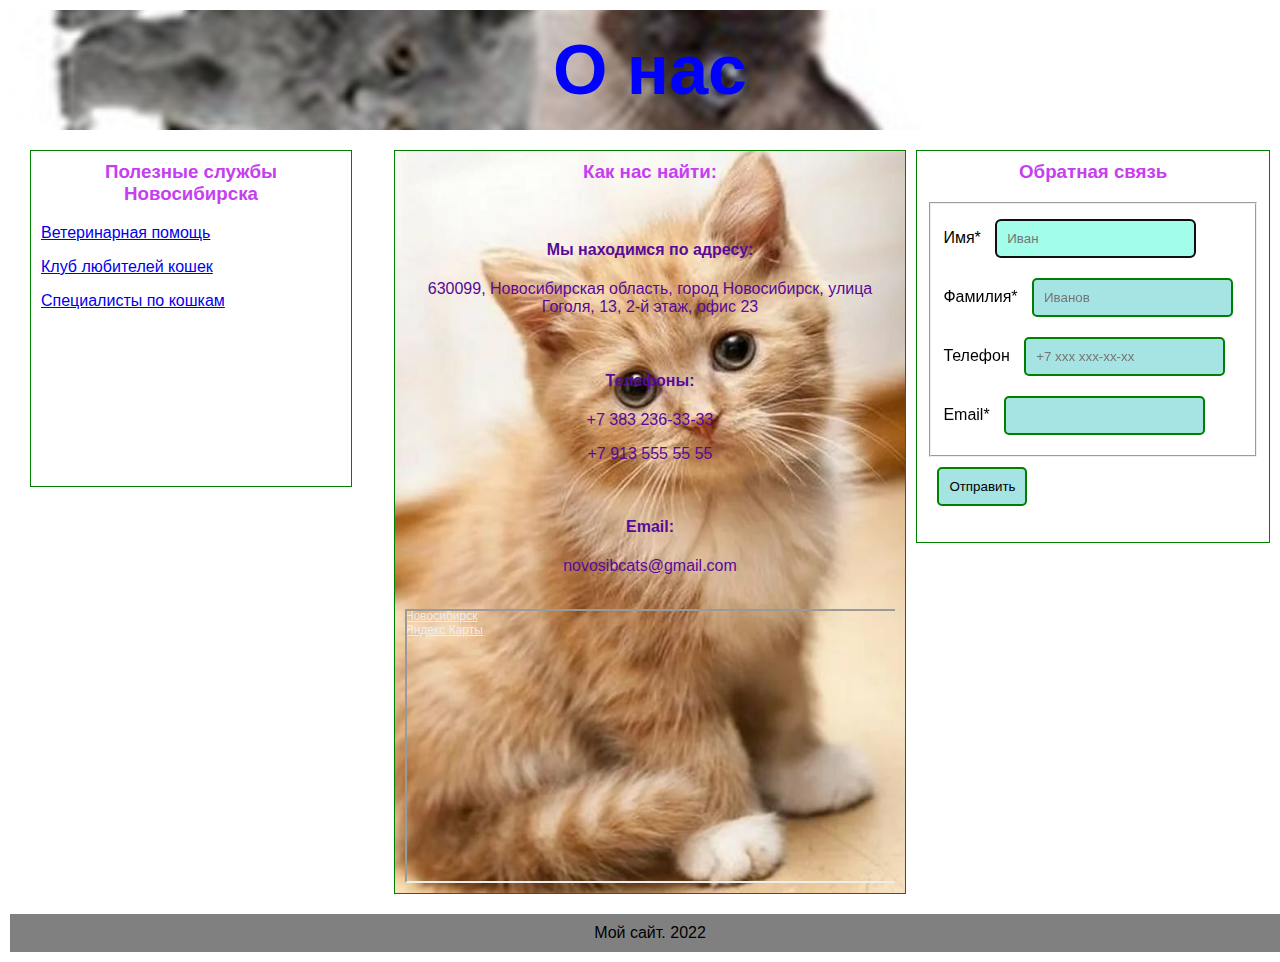
<file: contacts.html>
<html>
<head>
    <meta charset="UTF-8">
    <title>Контакты</title>
    <link rel="stylesheet" href="style2.css">
</head>
<body>
<div id="container">
    <div id="header">
        <h1>О нас</h1></div>
    <div id="nav">
        <h3>Полезные службы Новосибирска</h3>
        <p><a href="https://vetclinicnsk.na4u.ru/">Ветеринарная помощь</a></p>
        <p><a href="https://kotomir.com/">Клуб любителей кошек</a></p>
        <p><a href="https://uslugi.yandex.ru/65-novosibirsk/category?text=специалист+по+кошкам">Специалисты по кошкам</a></p>
        <iframe width="100%" controls="controls" src="https://www.youtube.com/embed/z6XJIACecps" title="YouTube video player" frameborder="0" allow="accelerometer; autoplay; clipboard-write; encrypted-media; gyroscope; picture-in-picture" allowfullscreen></iframe>
    </div>

    <div id="aside">
        <h3>Обратная связь</h3>
        <form action="#">
        <fieldset>
        <label for="name">Имя*</label>
        <input id="name" placeholder="Иван" autofocus required><br>
            <label for="surname">Фамилия*</label>
        <input id="surname" placeholder="Иванов" required><br>
        <label for="phone">Телефон</label>
        <input id="phone" placeholder="+7 xxx xxx-xx-xx"><br>
             <label>Email*</label>
            <input id="email" required pattern="\S+@[a-z]+.[a-z]+"><br>
            </fieldset>
            <input type="submit" value="Отправить">
    </div>
    <div id="content">
        <h3>Как нас найти:</h3><br>
        <h4>Мы находимся по адресу:</h4>
        <p>630099, Новосибирская область, город Новосибирск, улица Гоголя, 13, 2-й этаж, офис 23</p><br>
        <h4>Телефоны:</h4>
        <p>+7 383 236-33-33</p>
        <p>+7 913 555 55 55</p><br>
        <h4>Email:</h4>
        <p>novosibcats@gmail.com</p><br>
        <div style="position:relative;overflow:hidden;"><a href="https://yandex.ru/maps/65/novosibirsk/?utm_medium=mapframe&utm_source=maps" style="color:#eee;font-size:12px;position:absolute;top:0px;">Новосибирск</a><a href="https://yandex.ru/maps/65/novosibirsk/?ll=82.922440%2C55.043951&mode=routes&rtext=~55.043951%2C82.922440&rtt=auto&ruri=~ymapsbm1%3A%2F%2Forg%3Foid%3D1389757522&utm_medium=mapframe&utm_source=maps&z=12" style="color:#eee;font-size:12px;position:absolute;top:14px;">Яндекс Карты</a><iframe src="https://yandex.ru/map-widget/v1/-/CCUjmXvSpC" width="100%" height="30%" frameborder="1" allowfullscreen="true" style="position:relative;"></iframe></div>
    </div>
    <div id="footer">Мой сайт. 2022</div>
</div>
</body>
</html>
</file>
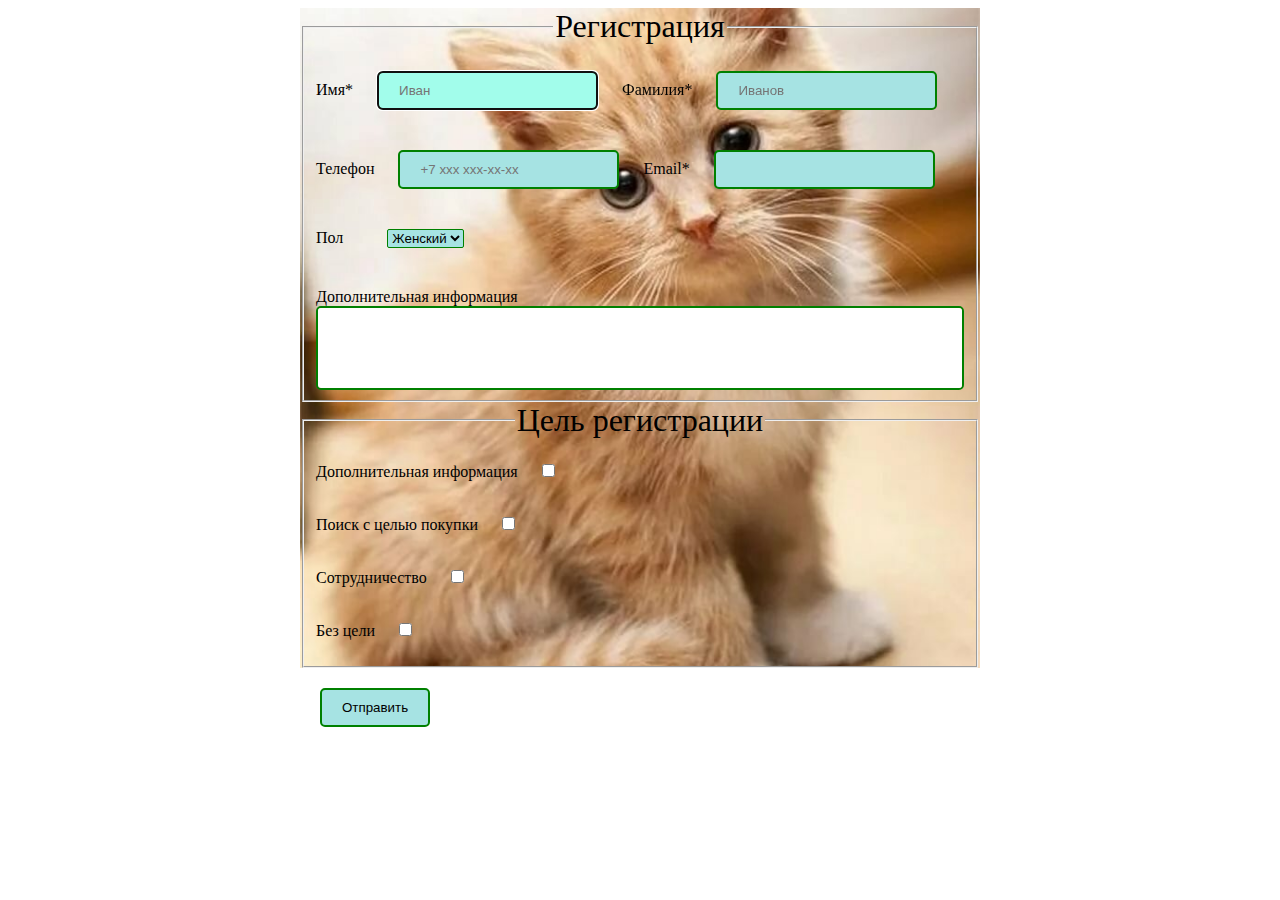
<file: registration.html>
<html>
<head>
    <meta charset="UTF-8">
    <title>Регистрация</title>
    <link rel="stylesheet" href="style1.css">
</head>
<body>
<div id="content">
    <form action="#">
        <fieldset>
        <legend>Регистрация</legend>
        <label for="name">Имя*</label>
        <input id="name" placeholder="Иван" autofocus required>
            <label for="surname">Фамилия*</label>
        <input id="surname" placeholder="Иванов" required><br>
        <label for="phone">Телефон</label>
        <input id="phone" placeholder="+7 xxx xxx-xx-xx">
             <label>Email*</label>
            <input id="email" required pattern="\S+@[a-z]+.[a-z]+"><br>
        <label for="gender">Пол</label>
        <select id="gender">
        <option value="female">Женский</option>
        <option value="male">Мужской</option>
            </select><br>
            <label for="comments">Дополнительная информация</label>
            <textarea id="comments"></textarea>
            </fieldset>
        <fieldset>
            <legend>Цель регистрации</legend>
            <label for="team">Дополнительная информация</label>
            <input type="checkbox" id="team"><br>
            <label for="stress">Поиск с целью покупки</label>
            <input type="checkbox" id="stress"><br>
            <label for="active">Сотрудничество</label>
            <input type="checkbox" id="active"><br>
            <label for="lider">Без цели</label>
            <input type="checkbox" id="lider"><br>
        </fieldset>
        <input type="submit" value="Отправить">
    </form>
</div>
</body>
</html>
</file>
<file: style2.css>
body{
font: 12pt Arial, Helvetica, sans-serif;
margin: 0;
}
h1{
font-size: 70px;
color: blue;
margin: 0px;
}
#header{
background: #6BF2F2;
padding: 20px;
text-align: center;
background-image: url(cats.jpg);
background-repeat: no-repeat;
background-position: center;
background-size: cover;
}
img.cats{
display: block;
width: 50px;
float:left;
margin-top: 2px;
margin-left:5px
}
#container{
width: 100%;
margin: 0 auto;
padding: 10px;
}
#aside{
float: right;
color: black;
text-font: 7pt
width: 200px;
padding: 10px;
border: 1px solid green;
margin: 20px;
}

#nav{
float: left;
width: 300px;
padding: 10px;
border: 1px solid green;
margin: 20px;
}
#content{
background-image: url(pussy.jpg);
background-repeat: no-repeat;
background-position: center;
background-size: cover;
color: #580A98;
text-align: center;
padding: 10px;
margin: 20px 30% 20px 30%;
border: 1px solid green;
}
h3{
margin-top: 0;
text-align: center;
color: #C53EF0;
}
<h4>{
text-align: center;
}
<h6>{
text-align: right;
}
#footer{
text-align: center;
background: grey;
padding: 10px;
}
input {
border: 2px solid green;
border-radius: 5px;
padding: 10px;
margin: 10px;
background-color: #A6E3E3;
color: black;
}
input:focus{
background-color: #A2FDEB;
}
</file>
<file: style1.css>
form{
width: 680px;
height: 660px;
margin-right: auto;
margin-left: auto;

background-image: url(pussy.jpg);
background-repeat: no-repeat;
background-position: center;
background-size: cover;
}
input {
border: 2px solid green;
border-radius: 5px;
padding: 10px 20px;
margin: 20px;
background-color: #A6E3E3;
color: black;
}
input:focus{
background-color: #A2FDEB;
}
textarea {
width: 100%;
height: 50px;
border: 2px solid green;
border-radius: 5px;
resize: none;
padding: 40px;
}
select {
border: 1px solid green;
border-radius: 5px;
background-color: #A6E3E3;
color: black;
border-radius: 2px;
margin: 20px 0 40px 40px;
}
legend{
font: 24pt boiled;
text-align: center;
}
</file>
